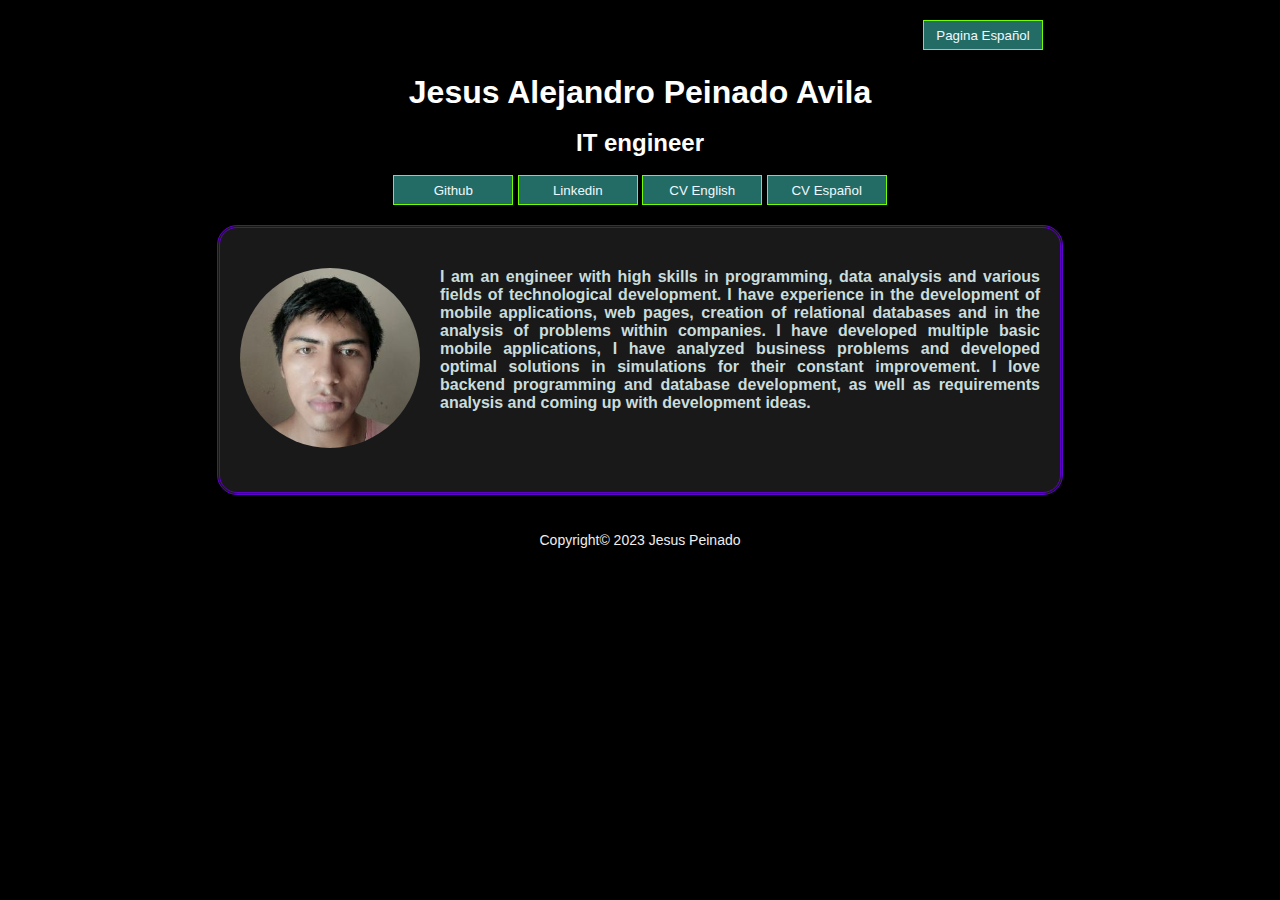
<file: index.html>
<!DOCTYPE html>
<html lang="en">
<head>
    <meta charset="UTF-8">
    <meta http-equiv="X-UA-Compatible" content="IE=edge">
    <meta name="viewport" content="width=device-width, initial-scale=1.0d">
    <link rel="stylesheet" href="/css/estilos.css">
    <script src="/js/script.js"></script>
    <title>Document</title>
</head>
<body>
<div id="contenedor">
    <center>
    <header>
        <button class="dark-mode-toggle" onclick="window.location.href='/html/PaginaEspañol.html'" >
            Pagina Español
        </button><br><br>br*7
        <h1>Jesus Alejandro Peinado Avila</h1><br>
        <h2>IT engineer</h2>
        
        <br>
        
        <center>
            <nav>
                <button onclick="window.open('https://github.com/Alex9685', '_blank')">Github</button> <button onclick="window.open('https://www.linkedin.com/in/alex-a-b3a532140/', '_blank')">Linkedin</button>  <button onclick="window.open('https://drive.google.com/file/d/1V6jr_-uRqhfbxrRfEAN5pdIJSfd1c1yG/view?usp=share_link', '_blank' )">CV English</button> <button onclick="window.open('https://drive.google.com/file/d/1jxZe6qht3TKXYPqRR4LsiXRW6JcxSQ7V/view?usp=share_link', '_blank' )">CV Español</button>
            </nav>
        </center>
       
        
    </header>

    

    <div class="containers">
        <section id="contenido" style="display: flex; flex-direction: row;">
            <div id="imagen">
              
                    <img id="ola" src="/img/2020-09-09.jpg" alt="" style="width:180px">
                
            </div>
            <br>
            <div id="texto1">
                <h4>I am an engineer with high skills in programming, data analysis and various fields of technological development.

                    I have experience in the development of mobile applications, web pages, creation of relational databases and in the analysis of problems within companies.
                    
                    I have developed multiple basic mobile applications, I have analyzed business problems and developed optimal solutions in simulations for their constant improvement.
                    
                    I love backend programming and database development, as well as requirements analysis and coming up with development ideas.
                </h4>
            </div>
            
        </section>
    </div>
</center>
</div>
 <br><br><br><br>
    <footer>
        <p>Copyright&copy; 2023 Jesus Peinado</p>
    </footer>

</body>
</html>
</file>
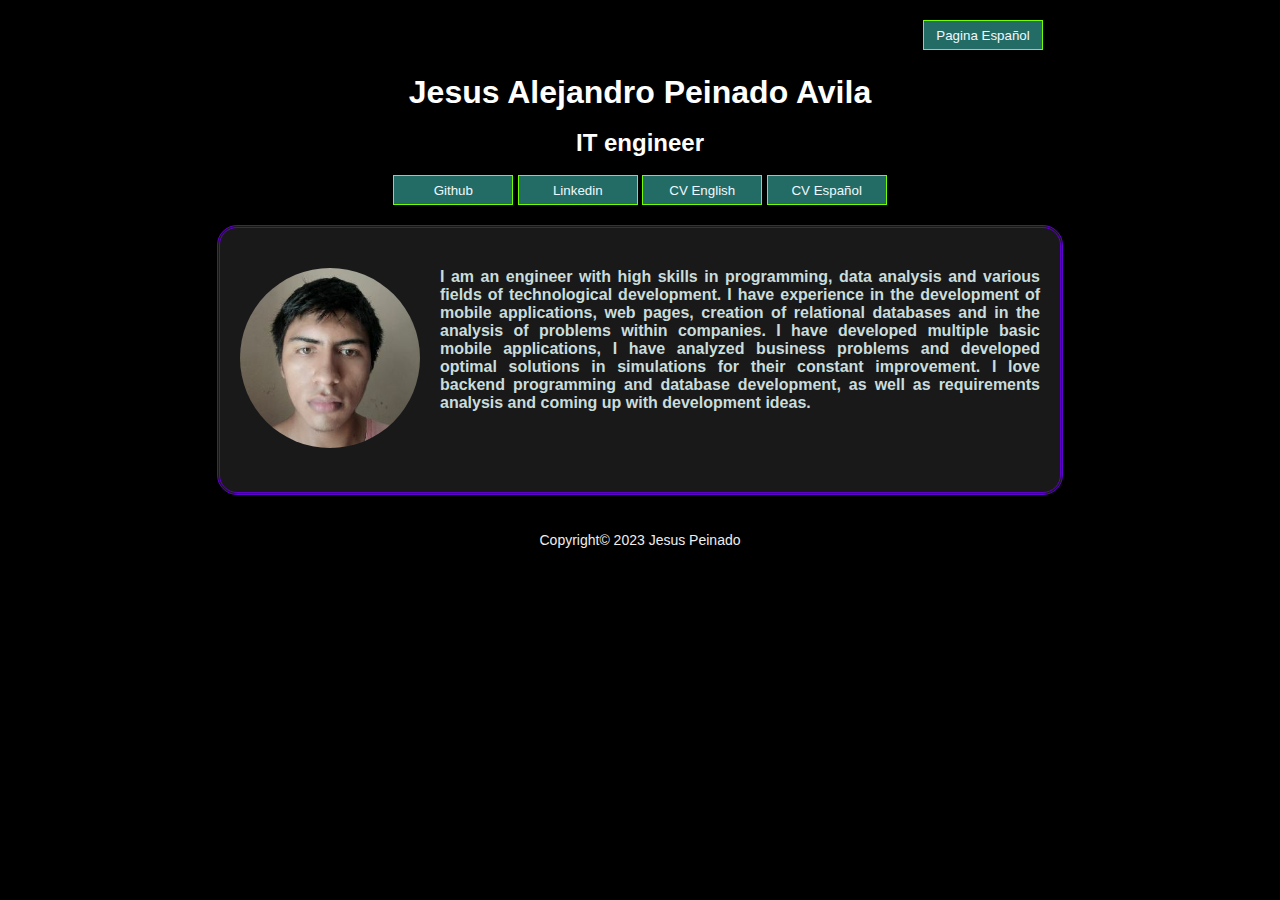
<file: html/index.html>
<!DOCTYPE html>
<html lang="en">
<head>
    <meta charset="UTF-8">
    <meta http-equiv="X-UA-Compatible" content="IE=edge">
    <meta name="viewport" content="width=device-width, initial-scale=1.0d">
    <link rel="stylesheet" href="/css/estilos.css">
    <script src="/js/script.js"></script>
    <title>Document</title>
</head>
<body>
<div id="contenedor">
    <center>
    <header>
        <button class="dark-mode-toggle" onclick="window.location.href='/html/PaginaEspañol.html'" >
            Pagina Español
        </button><br><br>br*7
        <h1>Jesus Alejandro Peinado Avila</h1><br>
        <h2>IT engineer</h2>
        
        <br>
        
        <center>
            <nav>
                <button onclick="window.open('https://github.com/Alex9685', '_blank')">Github</button> <button onclick="window.open('https://www.linkedin.com/in/alex-a-b3a532140/', '_blank')">Linkedin</button> <button>CV English</button> <button>CV Español</button>
            </nav>
        </center>
       
        
    </header>

    

    <div class="containers">
        <section id="contenido" style="display: flex; flex-direction: row;">
            <div id="imagen">
              
                    <img id="ola" src="/img/2020-09-09.jpg" alt="" style="width:180px">
                
            </div>
            <br>
            <div id="texto1">
                <h4>I am an engineer with high skills in programming, data analysis and various fields of technological development.

                    I have experience in the development of mobile applications, web pages, creation of relational databases and in the analysis of problems within companies.
                    
                    I have developed multiple basic mobile applications, I have analyzed business problems and developed optimal solutions in simulations for their constant improvement.
                    
                    I love backend programming and database development, as well as requirements analysis and coming up with development ideas.
                </h4>
            </div>
            
        </section>
    </div>
</center>
</div>
 <br><br><br><br>
    <footer>
        <p>Copyright&copy; 2023 Jesus Peinado</p>
    </footer>

</body>
</html>
</file>
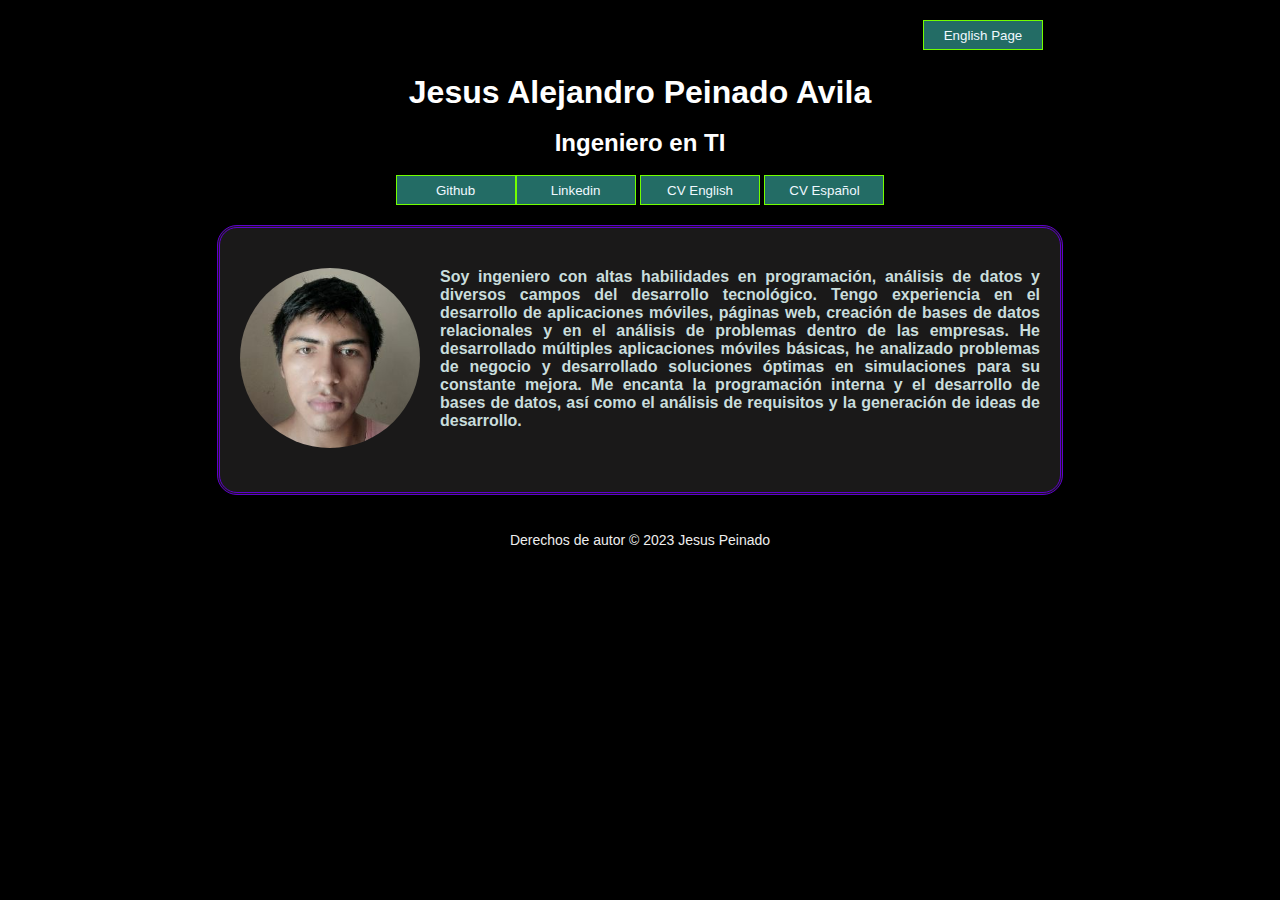
<file: html/PaginaEspañol.html>
<!DOCTYPE html>
<html lang="en">
<head>
    <meta charset="UTF-8">
    <meta http-equiv="X-UA-Compatible" content="IE=edge">
    <meta name="viewport" content="width=device-width, initial-scale=1.0d">
    <link rel="stylesheet" href="/css/estilos.css">
    <script src="/js/script.js"></script>
    <title>Document</title>
</head>
<body>
<div id="contenedor">
    <center>
    <header>
        <button class="dark-mode-toggle" onclick="window.location.href='/index.html'" >
            English Page
        </button><br><br>br*7
        <h1>Jesus Alejandro Peinado Avila</h1><br>
        <h2>Ingeniero en TI</h2>
        
        <br>
        
        <center>
            <nav>
                <button onclick="window.open('https://github.com/Alex9685', '_blank')">Github</button><button onclick="window.open('https://www.linkedin.com/in/alex-a-b3a532140', '_blank' )">Linkedin</button> <button onclick="window.open('https://drive.google.com/file/d/1V6jr_-uRqhfbxrRfEAN5pdIJSfd1c1yG/view?usp=share_link', '_blank' )">CV English</button> <button onclick="window.open('https://drive.google.com/file/d/1jxZe6qht3TKXYPqRR4LsiXRW6JcxSQ7V/view?usp=share_link', '_blank' )">CV Español</button>
            </nav>
        </center>
       
        
    </header>

    

    <div class="containers">
        <section id="contenido" style="display: flex; flex-direction: row;">
            <div id="imagen">
              
                    <img id="ola" src="/img/2020-09-09.jpg" alt="" style="width:180px">
                
            </div>
            <br>
            <div id="texto1">
                <h4>Soy ingeniero con altas habilidades en programación, análisis de datos y diversos campos del desarrollo tecnológico.

                    Tengo experiencia en el desarrollo de aplicaciones móviles, páginas web, creación de bases de datos relacionales y en el análisis de problemas dentro de las empresas.
                   
                    He desarrollado múltiples aplicaciones móviles básicas, he analizado problemas de negocio y desarrollado soluciones óptimas en simulaciones para su constante mejora.
                   
                    Me encanta la programación interna y el desarrollo de bases de datos, así como el análisis de requisitos y la generación de ideas de desarrollo.</h4>
            </div>
            
        </section>
    </div>

</center>
</div>
 <br><br><br><br>
    <footer>
        <p>Derechos de autor &copy; 2023 Jesus Peinado</p>
    </footer>

</body>
</html>
</file>
<file: css/estilos.css>
*{
    padding: 0 auto;
    margin: 0 auto;
}

#contenedor{
    display: flex;
    align-items: center;
    min-height: 100%;
    margin-bottom: -55px;
  
}
body {
   
    color: #000000;
    font-family: Arial, sans-serif;
    margin: 0;
    padding: 0;
    transition: background-color 0.3s ease;
    background-color: #000000;
}

body.dark-mode {
    background-color: #000000;
}
#imagen{
    width: 40%;
    margin-right: 20px;
    
}
#text1{
    width: 50%;
    padding-left: 30px;
}

head.dark-mode {
    background-color: #000000;
}

header {
    background-color: #000000;
    padding: 20px;
    text-align: center;
}
.containers{
    background-color: #1a1919;
    width: 800px;
    margin: auto;
    color: rgb(201, 221, 220);
    border-radius: 20px;
    border-color: rgb(95, 0, 204);
    border-style: double;
    padding-left: 20px;
    padding-right: 20px;
}



button{
    background-color: #4ae8d877;
    width: 120px;
    height:30px;
    border-radius: 0px;
    transition: 0.2s;
    border: 1px solid rgb(115, 255, 0);
    color: aliceblue;
}

button:hover{
    color: white;
    transition: 0.2s;
    transition: 0.2s;
    border: 1px solid #ffffff;

    border-radius: 20px;

    color: #fff;

}
h4{
    text-align: justify;
}
h1, h2, h3 {
    color: #ffffff;
    margin: 0;
}


section {
    margin-bottom: 40px;
    margin-top: 40px;
}

section h3 {
    font-size: 24px;
    margin-bottom: 10px;
}



#ola{
    border-radius: 50%;
}

footer {
    background-color: #000000;
    padding: 20px;
    text-align: center;
    font-size: 14px;
    color: #eee;
    height: 50px;
}

a {
    color: #ffffff;
    text-decoration: none;
}


/* Estilos para el botón de modo oscuro */
.dark-mode-toggle {
    float: right;
    right: 20px;
    bottom: 20px;
    background-color: #4ae8d877;
    width: 120px;
    height:30px;
    border-radius: 0px;
    transition: 0.2s;
    border: 1px solid rgb(115, 255, 0);
    color: aliceblue;
}



.dark-mode-toggle:hover {
    background-color: #555;
}

/* Estilos para la sección de inicio */
#inicio {
    text-align: center;
}

/* Estilos para la sección de datos personales */
#datos {
    border-bottom: 1px solid #555;
    padding-bottom: 20px;
}

/* Estilos para la sección de aficiones */
#aficiones {
    line-height: 1.5;
}

/* Estilos para la sección de proyectos destacados */
#proyectos {
    background-color: #333;
    padding: 20px;
    border-radius: 5px;
}

/* Estilos para la sección de educación */
#educacion {
    background-color: #333;
    padding: 20px;
    border-radius: 5px;
}

/* Estilos para la sección de experiencia laboral */
#experiencia {
    background-color: #333;
    padding: 20px;
    border-radius: 5px;
}

/* Estilos para la sección de contacto */
#contacto {
    text-align: center;
    padding: 20px;
    background-color: #222;
    border-radius: 5px;
}
</file>
